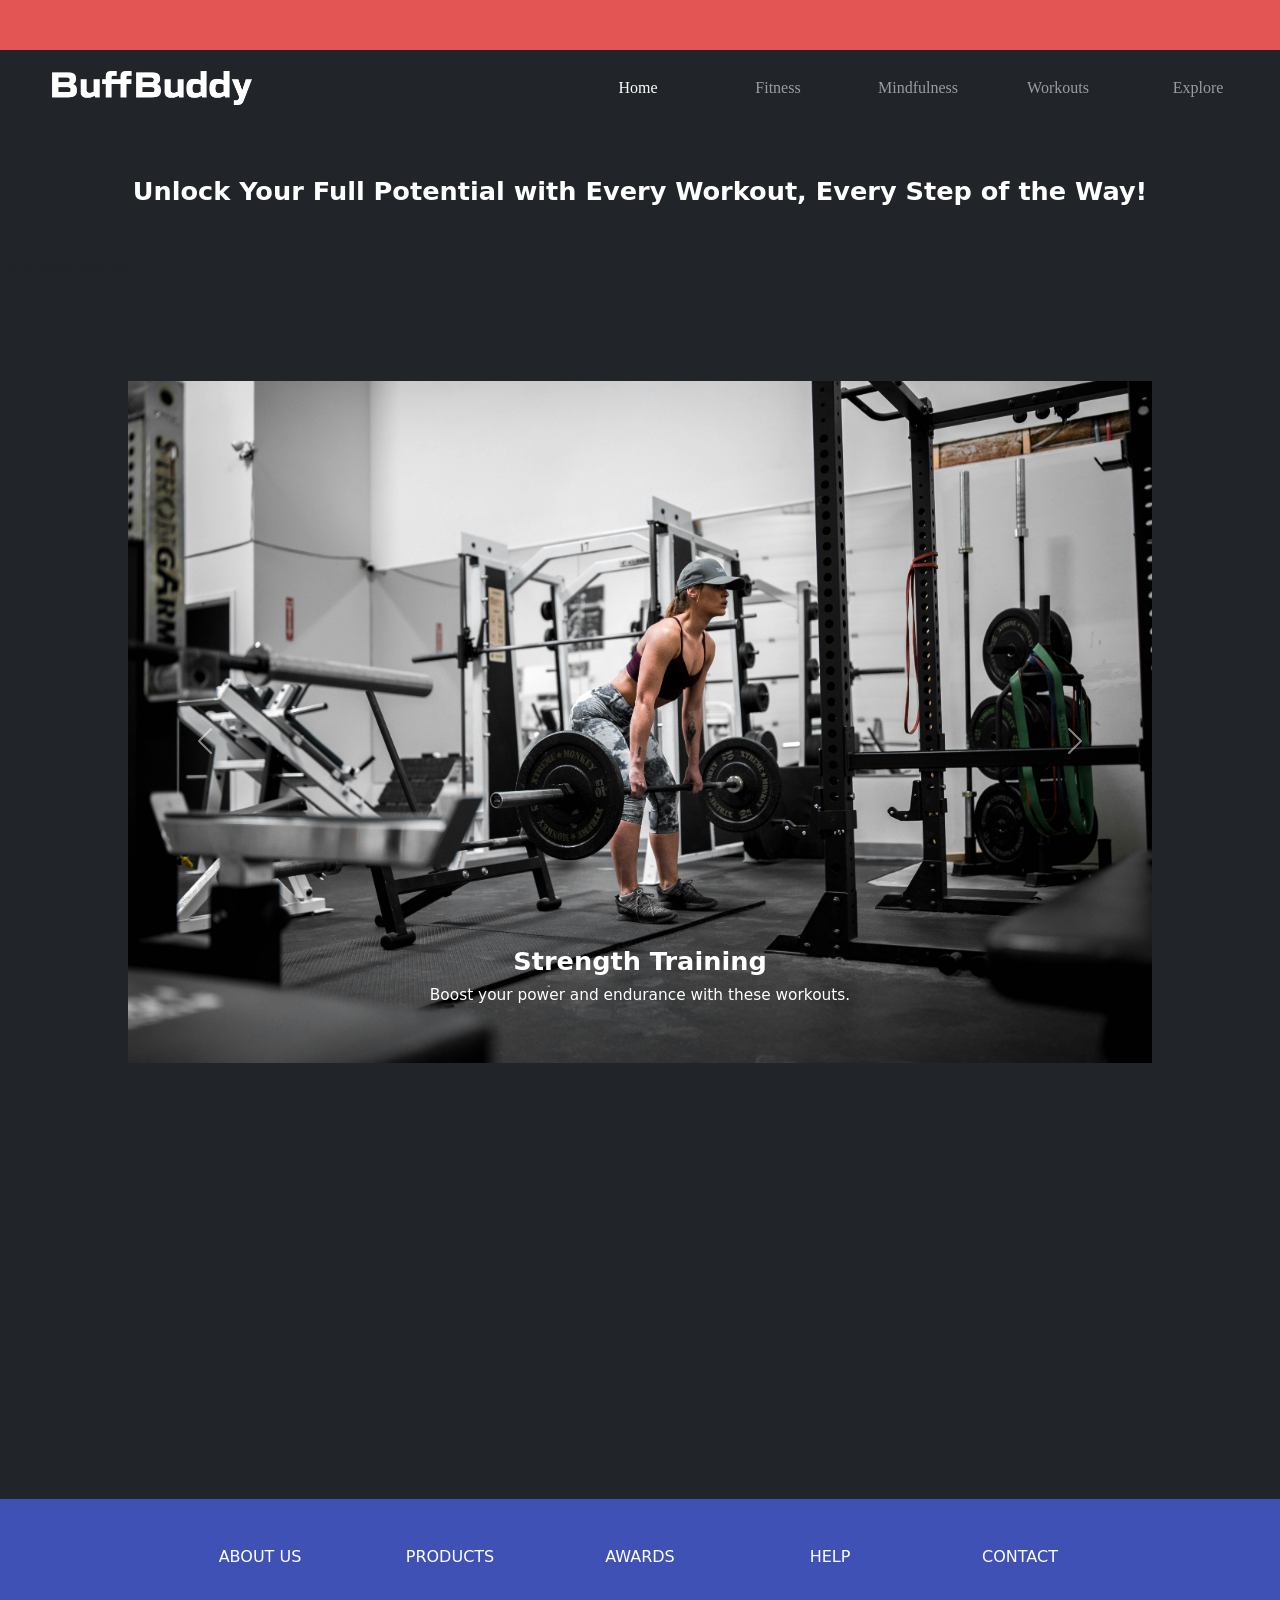
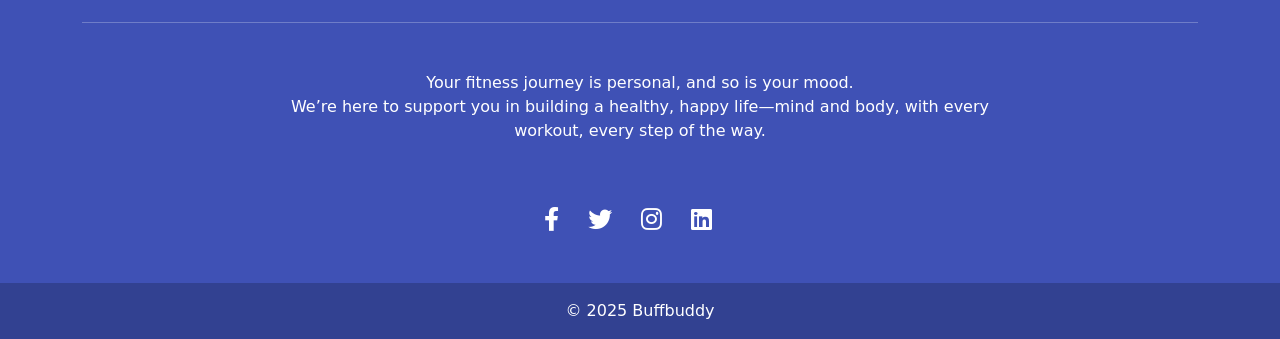
<file: fitness.html>
<!DOCTYPE html>
<html lang="en">
<head>
    <meta charset="UTF-8">
    <meta name="viewport" content="width=device-width, initial-scale=1.0">
    <title>Fitness</title>
    <link rel="stylesheet" href="fitness.css">
    <link href="https://cdn.jsdelivr.net/npm/bootstrap@5.3.2/dist/css/bootstrap.min.css" rel="stylesheet">
    <link href="https://cdn.jsdelivr.net/npm/bootstrap-icons/font/bootstrap-icons.css" rel="stylesheet">
    <link href="https://cdnjs.cloudflare.com/ajax/libs/font-awesome/6.0.0-beta3/css/all.min.css" rel="stylesheet">

</head>
<body>

    <body class="bg-dark">

 <!-- scrolling text -->
 <div class="scrolltext">
    <p>
        Success doesn't come from what you do occasionally, it comes from what you do consistently. The road to greatness is filled with challenges, but it's through perseverance and hard work that we unlock our true potential. Keep pushing, stay focused, and trust that your efforts will lead to extraordinary results. The only limit to your success is how much you're willing to work for it. Every step you take brings you closer to your goals. Keep moving forward, even when the journey feels tough, because the best is yet to come.
    </p>
  </div>
    <!-- scrolling text -->


   <!-- NEW BOOTSTRAP NAVBAR -->
   <nav class="navbar navbar-expand-lg navbar-dark bg-dark sticky-top">
    <div class="container-fluid">
      <a class="navbar-brand" href="website.html">
        <img src="images/BUFFBUDDY LOGO.png" alt="Logo" style="width: 200px; margin-left: 40px;">
      </a>
      <button class="navbar-toggler" type="button" data-bs-toggle="collapse" data-bs-target="#navbarNav">
        <span class="navbar-toggler-icon"></span>
      </button>
      <div class="collapse navbar-collapse" id="navbarNav">
        <ul class="navbar-nav ms-auto">
          <li class="nav-item"><a class="nav-link active" href="index.html">Home</a></li>
          <li class="nav-item"><a class="nav-link" href="fitness.html">Fitness</a></li>
          <li class="nav-item"><a class="nav-link" href="mindfulness.html">Mindfulness</a></li>
          <li class="nav-item"><a class="nav-link" href=>Workouts</a></li>
          <li class="nav-item"><a class="nav-link" href=>Explore</a></li>
        </ul>
      </div>
    </div>
  </nav>
   <!-- NEW BOOTSTRAP NAVBAR -->



<h1 class="fitnessheading" style="color: white; text-align: center; font-weight: bold; margin-top: 50px; margin-bottom: 50px; margin-left: 0%; font-size: 2vw; padding: 0 10px;">
  Unlock Your Full Potential with Every Workout, Every Step of the Way!  
</h1>

<p class="nextworkoutbutton">Your Next Workout</p>





    <!-- Carousel Section -->
<div id="fitnessCarousel" class="carousel slide" data-bs-ride="carousel">
    <!-- Carousel container -->
  
    <div class="carousel-inner">
      <!-- Carousel items -->
  
      <div class="carousel-item active">
        <!-- First slide -->
        <img src="images/strength.jpg" class="d-block w-100" alt="Workout 1">
        <div class="carousel-caption d-none d-md-block">
          <h5>Strength Training</h5>
          <p>Boost your power and endurance with these workouts.</p>
        </div>
      </div>
  
      <div class="carousel-item">
        <!-- Second slide -->
        <img src="images/cardio.jpg" class="d-block w-100" alt="Workout 2">
        <div class="carousel-caption d-none d-md-block">
          <h5>Cardio Workouts</h5>
          <p>Get your heart pumping with these dynamic routines.</p>
        </div>
      </div>
  
      <div class="carousel-item">
        <!-- Third slide -->
        <img src="images/yoga.jpg" class="d-block w-100" alt="Workout 3">
        <div class="carousel-caption d-none d-md-block">
          <h5>Yoga and Flexibility</h5>
          <p>Relax, stretch, and improve your flexibility.</p>
        </div>
      </div>
    </div>
    
    <!-- Carousel controls -->
    <button class="carousel-control-prev" type="button" data-bs-target="#fitnessCarousel" data-bs-slide="prev">
      <span class="carousel-control-prev-icon" aria-hidden="true"></span>
      <span class="visually-hidden">Previous</span>
    </button>
  
    <button class="carousel-control-next" type="button" data-bs-target="#fitnessCarousel" data-bs-slide="next">
      <span class="carousel-control-next-icon" aria-hidden="true"></span>
      <span class="visually-hidden">Next</span>
    </button>
  
  </div>
  <!-- End of Carousel Section -->


  <div style="height: 100px;"></div>



  <footer class="text-center text-white" style="background-color: #3f51b5">
    <!-- Grid container -->
    <div class="container">
        <!-- Section: Links -->
        <section class="mt-5">
            <!-- Grid row-->
            <div class="row text-center d-flex justify-content-center pt-5">
                <!-- Grid column -->
                <div class="col-md-2">
                    <h6 class="text-uppercase font-weight-bold">
                        <a href="#!" class="text-white">About us</a>
                    </h6>
                </div>
                <!-- Grid column -->

                <!-- Grid column -->
                <div class="col-md-2">
                    <h6 class="text-uppercase font-weight-bold">
                        <a href="#!" class="text-white">Products</a>
                    </h6>
                </div>
                <!-- Grid column -->

                <!-- Grid column -->
                <div class="col-md-2">
                    <h6 class="text-uppercase font-weight-bold">
                        <a href="#!" class="text-white">Awards</a>
                    </h6>
                </div>
                <!-- Grid column -->

                <!-- Grid column -->
                <div class="col-md-2">
                    <h6 class="text-uppercase font-weight-bold">
                        <a href="#!" class="text-white">Help</a>
                    </h6>
                </div>
                <!-- Grid column -->

                <!-- Grid column -->
                <div class="col-md-2">
                    <h6 class="text-uppercase font-weight-bold">
                        <a href="#!" class="text-white">Contact</a>
                    </h6>
                </div>
                <!-- Grid column -->
            </div>
            <!-- Grid row-->
        </section>
        <!-- Section: Links -->

        <hr class="my-5" />

        <!-- Section: Text -->
        <section class="mb-5">
            <div class="row d-flex justify-content-center">
                <div class="col-lg-8">
                    <p>
                        Your fitness journey is personal, and so is your mood.
                        <br> 
                        We’re here to support you in building a healthy, 
                        happy life—mind and body, with every workout, every step of the way.
                    </p>
                </div>
            </div>
        </section>
        <!-- Section: Text -->

        <!-- Section: Social -->
        <section class="text-center mb-5">
            <a href="https://www.facebook.com" class="text-white me-4" target="_blank">
                <i class="fab fa-facebook-f" style="font-size: 1.5rem;"></i>
            </a>
            <a href="https://www.twitter.com" class="text-white me-4" target="_blank">
                <i class="fab fa-twitter" style="font-size: 1.5rem;"></i>
            </a>
            <a href="https://www.instagram.com" class="text-white me-4" target="_blank">
                <i class="fab fa-instagram" style="font-size: 1.5rem;"></i>
            </a>
            <a href="https://www.linkedin.com" class="text-white me-4" target="_blank">
                <i class="fab fa-linkedin" style="font-size: 1.5rem;"></i>
            
            </a>
        </section>
        <!-- Section: Social -->
    </div>
    <!-- Grid container -->

    <!-- Copyright -->
    <div class="text-center p-3" style="background-color: rgba(0, 0, 0, 0.2)">
        &copy; 2025 Buffbuddy
    </div>
    <!-- Copyright -->
</footer>
<!-- Footer -->
</div>



<script src="https://cdn.jsdelivr.net/npm/bootstrap@5.3.2/dist/js/bootstrap.bundle.min.js"></script>

</body>
</html>
</file>
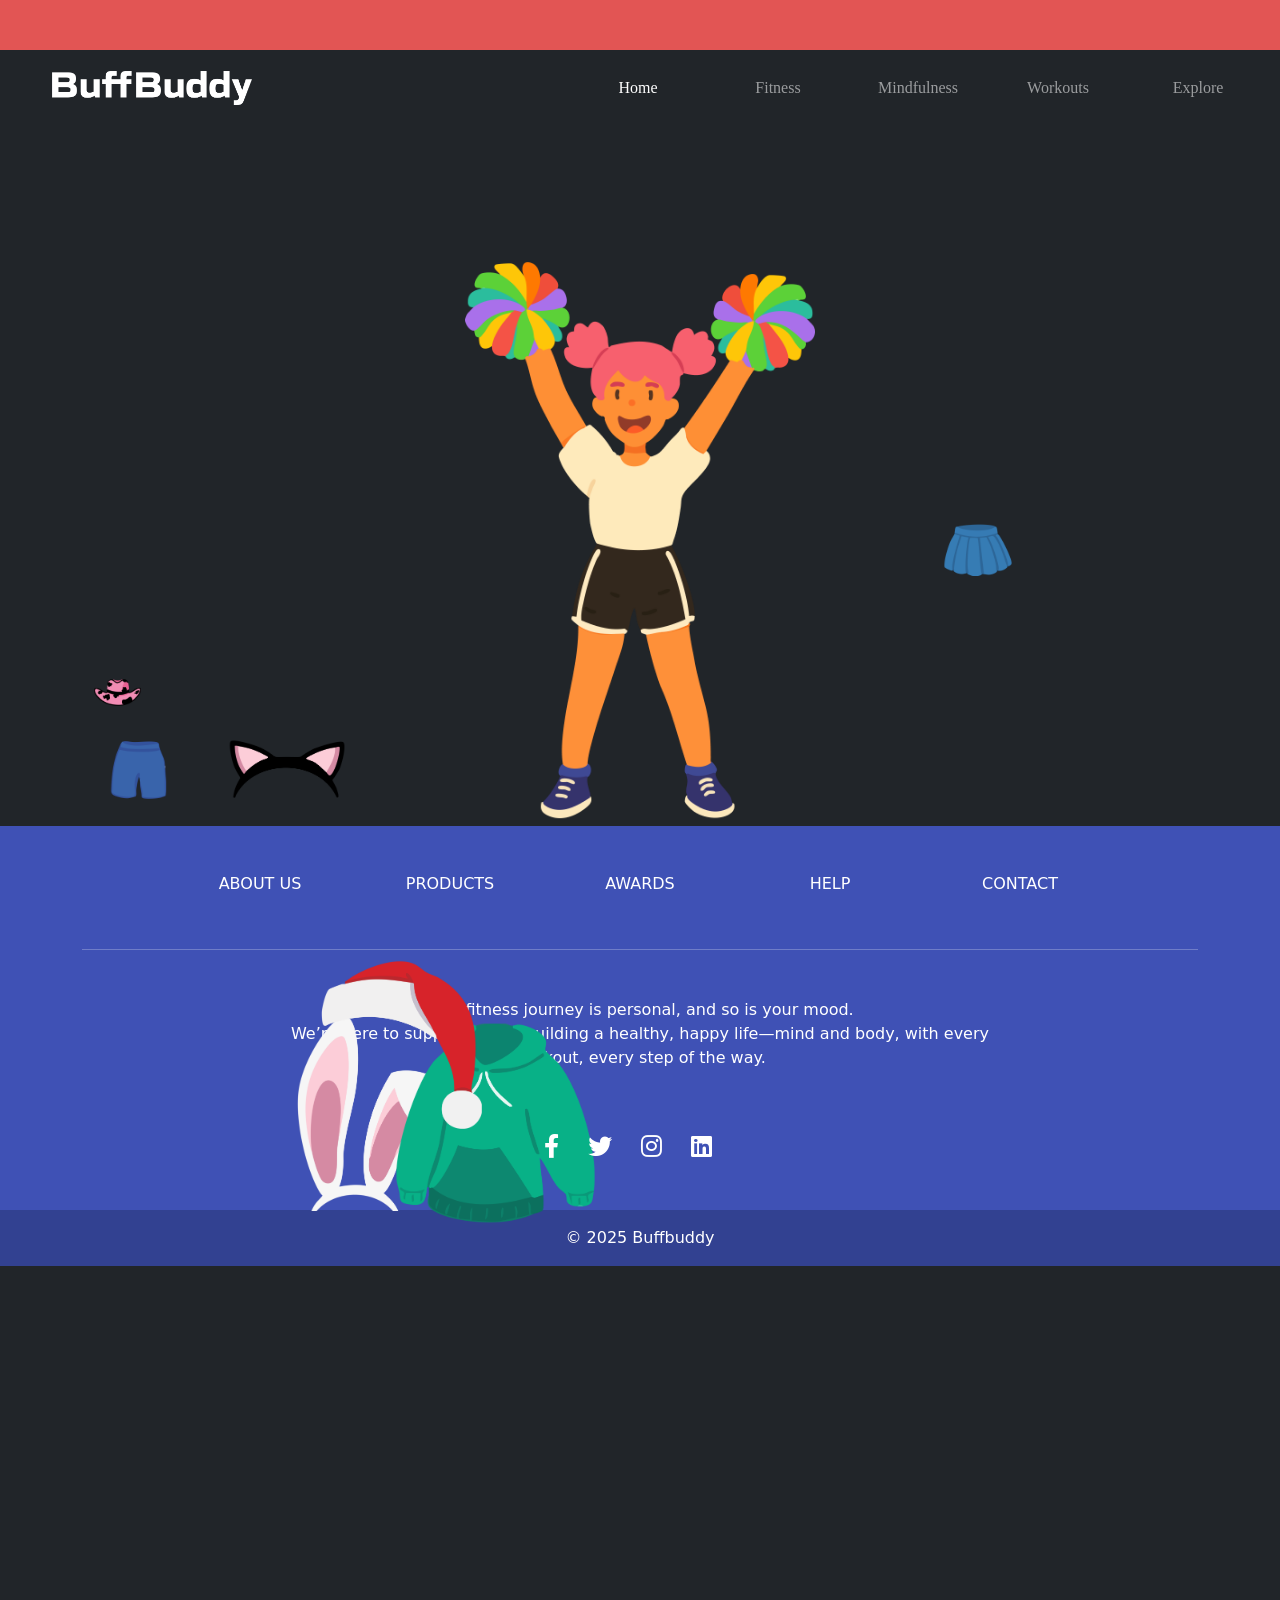
<file: mindfulness.html>
<!DOCTYPE html>
<html lang="en">
<head>
    <meta charset="UTF-8">
    <meta name="viewport" content="width=device-width, initial-scale=1.0">
    <title>Fitness</title>
    <link rel="stylesheet" href="mindfulness.css">
    <link href="https://cdn.jsdelivr.net/npm/bootstrap@5.3.2/dist/css/bootstrap.min.css" rel="stylesheet">
    <link href="https://cdn.jsdelivr.net/npm/bootstrap-icons/font/bootstrap-icons.css" rel="stylesheet">
    <link href="https://cdnjs.cloudflare.com/ajax/libs/font-awesome/6.0.0-beta3/css/all.min.css" rel="stylesheet">

</head>
<body>

    <body class="bg-dark">

 <!-- scrolling text -->
 <div class="scrolltext">
    <p>
        Success doesn't come from what you do occasionally, it comes from what you do consistently. The road to greatness is filled with challenges, but it's through perseverance and hard work that we unlock our true potential. Keep pushing, stay focused, and trust that your efforts will lead to extraordinary results. The only limit to your success is how much you're willing to work for it. Every step you take brings you closer to your goals. Keep moving forward, even when the journey feels tough, because the best is yet to come.
    </p>
  </div>
    <!-- scrolling text -->


   <!-- NEW BOOTSTRAP NAVBAR -->
   <nav class="navbar navbar-expand-lg navbar-dark bg-dark sticky-top">
    <div class="container-fluid">
      <a class="navbar-brand" href="index.html">
        <img src="images/BUFFBUDDY LOGO.png" href="index.html" alt="Logo" style="width: 200px; margin-left: 40px;">
      </a>
      <button class="navbar-toggler" type="button" data-bs-toggle="collapse" data-bs-target="#navbarNav">
        <span class="navbar-toggler-icon"></span>
      </button>
      <div class="collapse navbar-collapse" id="navbarNav">
        <ul class="navbar-nav ms-auto">
          <li class="nav-item"><a class="nav-link active" href="index.html">Home</a></li>
          <li class="nav-item"><a class="nav-link" href="fitness.html">Fitness</a></li>
          <li class="nav-item"><a class="nav-link" href="mindfulness.html">Mindfulness</a></li>
          <li class="nav-item"><a class="nav-link" href=>Workouts</a></li>
          <li class="nav-item"><a class="nav-link" href=>Explore</a></li>
        </ul>
      </div>
    </div>
  </nav>
   <!-- NEW BOOTSTRAP NAVBAR -->


<main style="padding-top: 500px; padding-bottom: 500px;">



    <img src="images/character draggable/avahandsup 1.png" id="base" class="base" alt="ava">

    <img src="images/character draggable/bunny ears.png" class="draggable" alt="Draggable Image 1" />
    <img src="images/character draggable/bike shorts.png" class="draggable" alt="Draggable Image 2" />
    <img src="images/character draggable/cat ears.png" class="draggable" alt="Draggable Image 3" />
    <img src="images/character draggable/cowboyhat.png" class="draggable" alt="Draggable Image 4" />
    <img src="images/character draggable/hoodie.png" class="draggable" alt="Draggable Image 5" />
    <img src="images/character draggable/santa hat.png" class="draggable" alt="Draggable Image 6" />
    <img src="images/character draggable/skirt.png" class="draggable" alt="Draggable Image 7" />

   <script src="script.js"></script>





   


  <div style="height: 100px;"></div>



  <div>
  <footer class="text-center text-white" style="background-color: #3f51b5">
    <!-- Grid container -->
    <div class="container">
        <!-- Section: Links -->
        <section class="mt-5">
            <!-- Grid row-->
            <div class="row text-center d-flex justify-content-center pt-5">
                <!-- Grid column -->
                <div class="col-md-2">
                    <h6 class="text-uppercase font-weight-bold">
                        <a href="#!" class="text-white">About us</a>
                    </h6>
                </div>
                <!-- Grid column -->

                <!-- Grid column -->
                <div class="col-md-2">
                    <h6 class="text-uppercase font-weight-bold">
                        <a href="#!" class="text-white">Products</a>
                    </h6>
                </div>
                <!-- Grid column -->

                <!-- Grid column -->
                <div class="col-md-2">
                    <h6 class="text-uppercase font-weight-bold">
                        <a href="#!" class="text-white">Awards</a>
                    </h6>
                </div>
                <!-- Grid column -->

                <!-- Grid column -->
                <div class="col-md-2">
                    <h6 class="text-uppercase font-weight-bold">
                        <a href="#!" class="text-white">Help</a>
                    </h6>
                </div>
                <!-- Grid column -->

                <!-- Grid column -->
                <div class="col-md-2">
                    <h6 class="text-uppercase font-weight-bold">
                        <a href="#!" class="text-white">Contact</a>
                    </h6>
                </div>
                <!-- Grid column -->
            </div>
            <!-- Grid row-->
        </section>
        <!-- Section: Links -->

        <hr class="my-5" />

        <!-- Section: Text -->
        <section class="mb-5">
            <div class="row d-flex justify-content-center">
                <div class="col-lg-8">
                    <p>
                        Your fitness journey is personal, and so is your mood.
                        <br> 
                        We’re here to support you in building a healthy, 
                        happy life—mind and body, with every workout, every step of the way.
                    </p>
                </div>
            </div>
        </section>
        <!-- Section: Text -->

        <!-- Section: Social -->
        <section class="text-center mb-5">
            <a href="https://www.facebook.com" class="text-white me-4" target="_blank">
                <i class="fab fa-facebook-f" style="font-size: 1.5rem;"></i>
            </a>
            <a href="https://www.twitter.com" class="text-white me-4" target="_blank">
                <i class="fab fa-twitter" style="font-size: 1.5rem;"></i>
            </a>
            <a href="https://www.instagram.com" class="text-white me-4" target="_blank">
                <i class="fab fa-instagram" style="font-size: 1.5rem;"></i>
            </a>
            <a href="https://www.linkedin.com" class="text-white me-4" target="_blank">
                <i class="fab fa-linkedin" style="font-size: 1.5rem;"></i>
            
            </a>
        </section>
        <!-- Section: Social -->
    </div>
    <!-- Grid container -->

    <!-- Copyright -->
    <div class="text-center p-3" style="background-color: rgba(0, 0, 0, 0.2)">
        &copy; 2025 Buffbuddy
    </div>
   
</footer>
<!-- Footer -->
</div>




<script src="https://cdn.jsdelivr.net/npm/bootstrap@5.3.2/dist/js/bootstrap.bundle.min.js"></script>

</body>
</html>
</file>
<file: fitness.css>
body, html {
    min-height: 100%;
    overflow-x: hidden;
    overflow-y: auto;
  }


.scrolltext {
    height: 50px;	
    overflow: hidden;
    position: relative;
    background: rgb(0, 0, 0);
      background-color: #e25554;
      color: #ffffff;
    border: 0px solid #000000;
   }
   .scrolltext p {
    position: absolute;
    min-width: 200%;
    height: 100%;
    margin: 0;
    line-height: 50px;
    text-align: center;
    white-space: nowrap;
   
   
   /* starting position */
    left:100%;
  animation: scrolltext 15s linear infinite;
   }
  
  
   .scrolltext:hover p {
    animation-duration: 30s; 
  }
  
   @keyframes scrolltext {
    0%   {
   left: 100%; 		
    }
    100% {
    left: -100%; 
    }
   }

    /* Nav wrapper */
  .navigation {
    display: flex;
    flex-direction: row;
    flex-wrap: wrap;
    justify-content: space-evenly;
    gap: 10px;
  }
  
  /* Nav items */
  li {
    list-style-type: none;
    width: 120px;
    text-align: center;
    font-family: Verdana;
    font-size: 1rem;
    margin: 10px;
    border-radius: 30px;
    display: inline-block;
    overflow: hidden;
  }
  
  li a {
    padding: 8px;
    background-color: #006f6e;
    display: block;
    text-decoration: none;
    color: rgb(0, 0, 0);
  }
  
  li a:hover {
    background-color: #e25554;
    color: #3532db;
    box-shadow: 0 0 15px black;
    transition: 0.3s ease-in;
  }
  

 

  @media (max-width: 768px) {
    .header {
      flex-direction: column;
      align-items: flex-start;
    }
  
    .logo {
      margin-bottom: 10px;
    }
  
    .character {
      margin-left: 5vw;
      margin-top: 10vh;
    }
  
    h2 {
      font-size: 9vw;
      margin-left: 5vw;
      margin-top: 10vh;
    }
  
    .welcomebacktext {
      font-size: 4vw;
      margin-left: 5vw;
    }
  
    li {
      width: 100px;
      font-size: 0.9rem;
    }
  }
  


  #fitnessCarousel {
    display: flex;
    justify-content: center; 
    margin-top: 100px;
    margin-bottom: 250px;
    width: 80%;
    height: 80vh;
    position: relative;
    margin-left: auto;
    margin-right: auto;
    top: 0;
}

  
  .carousel-img {
    height: 100%;
    object-fit: cover;
  }
  
  .carousel-inner {
    max-height: 1500px; 
  }
  
  .carousel-item img {
    width: 100%; 
    height: 100%;
    object-fit: cover; 
  }

  .carousel-caption h5 {
    font-size: 2vw;
    font-weight: bold;
  }
  
  .carousel-caption p {
    font-size: 1.2vw;
  }
  
  @media (max-width: 768px) {
    .carousel-caption h5 {
      font-size: 4vw;
    }
  
    .carousel-caption p {
      font-size: 2.5vw;
    }
  }
  
  /* .fitnessheading {
    color: white;
    text-align: left;
    font-weight: bold;
    margin-top: -20vh;
    margin-left: 70%;
    font-size: 2.5vw; 
    padding: 0 10px;
  } */
  
  @media (max-width: 768px) {
    .fitnessheading {
      font-size: 8vw;
    }
  }
  
  @media (max-width: 480px) {
    .fitnessheading {
      font-size: 10vw;
    }
  }
  
footer a {
    text-decoration: none;
  }
</file>
<file: mindfulness.css>
body {
    background-color: rgb(0, 0, 0);
    margin: 0;
    padding: 0;
    min-height: 100vh;
    overflow-y: auto;
    height: 100vh; 
    margin: 0;
    flex-direction: column;
  }


.scrolltext {
    height: 50px;	
    overflow: hidden;
    position: relative;
    background: rgb(0, 0, 0);
      background-color: #e25554;
      color: #ffffff;
    border: 0px solid #000000;
   }
   .scrolltext p {
    position: absolute;
    min-width: 200%;
    height: 100%;
    margin: 0;
    line-height: 50px;
    text-align: center;
    white-space: nowrap;
   
   
   /* starting position */
    left:100%;
  animation: scrolltext 15s linear infinite;
   }
  
  
   .scrolltext:hover p {
    animation-duration: 30s; 
  }
  
   @keyframes scrolltext {
    0%   {
   left: 100%; 		
    }
    100% {
    left: -100%; 
    }
   }

    
  .navigation {
    display: flex;
    flex-direction: row;
    flex-wrap: wrap;
    justify-content: space-evenly;
    gap: 10px;
  }
  
  /* Nav items */
  li {
    list-style-type: none;
    width: 120px;
    text-align: center;
    font-family: Verdana;
    font-size: 1rem;
    margin: 10px;
    border-radius: 30px;
    display: inline-block;
    overflow: hidden;
  }
  
  li a {
    padding: 8px;
    background-color: #006f6e;
    display: block;
    text-decoration: none;
    color: rgb(0, 0, 0);
  }
  
  li a:hover {
    background-color: #e25554;
    color: #3532db;
    box-shadow: 0 0 15px black;
    transition: 0.3s ease-in;
  }
  

 

  @media (max-width: 768px) {
    .header {
      flex-direction: column;
      align-items: flex-start;
    }
  
    .logo {
      margin-bottom: 10px;
    }
  
    .character {
      margin-left: 5vw;
      margin-top: 10vh;
    }
  
    h2 {
      font-size: 9vw;
      margin-left: 5vw;
      margin-top: 10vh;
    }
  
    .welcomebacktext {
      font-size: 4vw;
      margin-left: 5vw;
    }
  
    li {
      width: 100px;
      font-size: 0.9rem;
    }
  }
  


  #draggableImage {
    width: 150px;
    position: absolute;
    top: 100px;
    left: 100px;
    cursor: grab;
  }

  footer a {
    text-decoration: none;
    padding-top: 0px;
    padding-bottom: 10px;
    margin-top: 500px;
    position: relative;
  }
  
  footer {
    margin-top: 100px; 
  }
  

  .draggable {
    position: absolute; 
    cursor: grab;
    scale: .2
  }
  .draggable2 {
    position: absolute; 
    cursor: grab; 
    scale: .2
  }
  .draggable3 {
    position: absolute; 
    cursor: grab;
    scale: .2
  }

  .base{
    position: absolute;
    top: 60%;
    left: 50%;
    transform: translate(-50%, -50%);
    z-index: -999;
    width: 350px; 
    height: auto;
    bottom: 300px; 
    margin-bottom: 3000px;
  }
</file>
